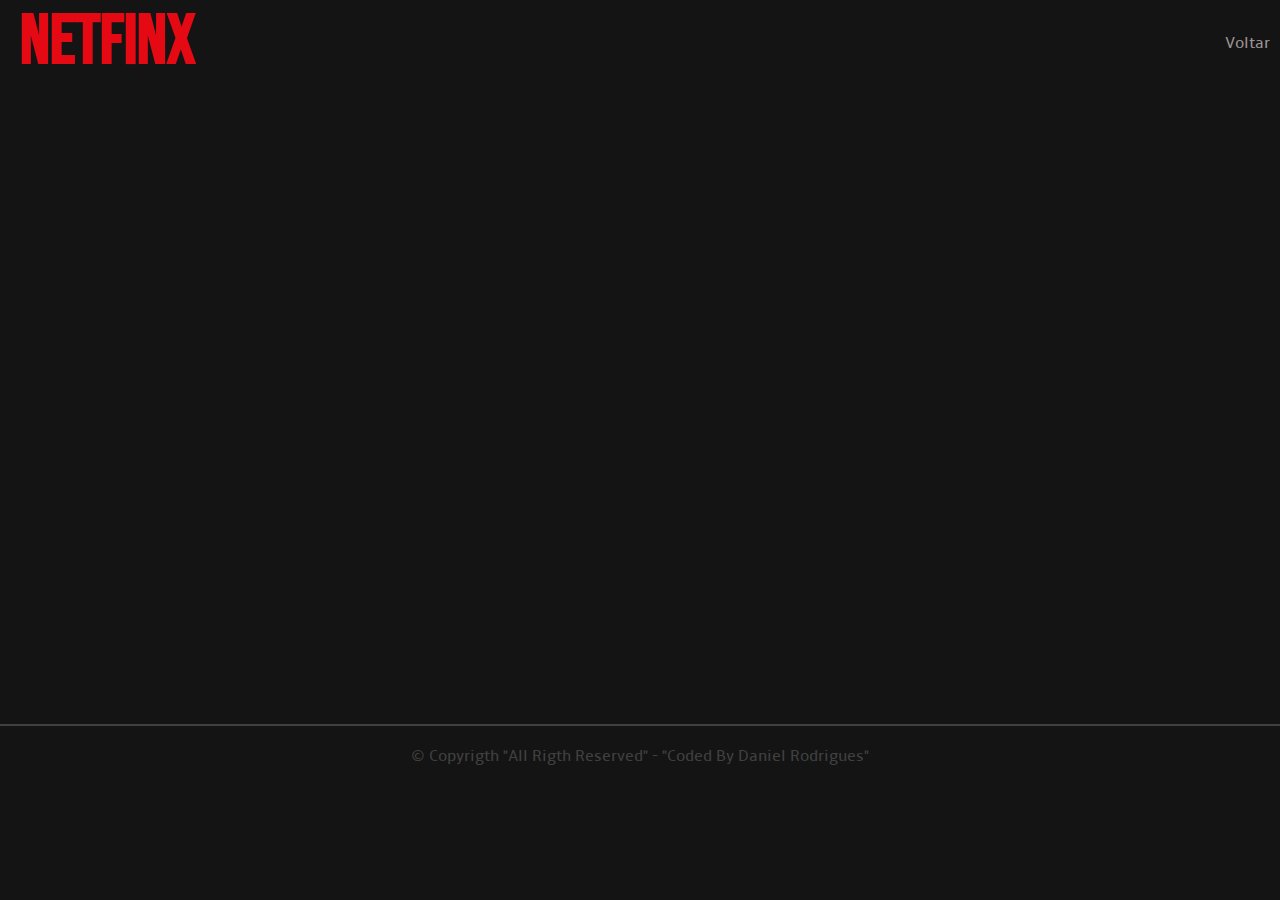
<file: stream.html>
<!DOCTYPE html>
<html lang="pt-br">
  <head>
    <meta charset="UTF-8" />
    <meta http-equiv="X-UA-Compatible" content="IE=edge" />
    <meta name="viewport" content="width=device-width, initial-scale=1.0" />
    <!--ICON-->
    <link rel="icon" type="imagem/png" href="img/icon-nf.png" />
    <!--CSS-->
    <link rel="stylesheet" href="css/main.css" />
    <link rel="stylesheet" href="css/responsive.css" />
    <title>Streaming Clone - Reprodução</title>
  </head>
  <body>
    <header>
      <div class="container">
        <h1 class="logo-nav">NETFINX</h1>
        <nav>
          <a class="nav-info" href="./index.html" target="_parent">Voltar</a>          
       </div>
       <div class="frame" >
        <iframe width="1120" height="630" src="https://www.youtube.com/embed/LiNIFDZb6BI" 
          title="YouTube video player" frameborder="0" allow="accelerometer; autoplay; clipboard-write; 
          encrypted-media; gyroscope; picture-in-picture" allowfullscreen>
        </iframe>
      </div>
      </header>

      <footer>
      <div class="line-div">
        <p class="p-color">
          &copy Copyrigth "All Rigth Reserved" - "Coded By Daniel Rodrigues"
        </p>
      </div>
    </footer>
  </body>
</html>
</file>
<file: css/main.css>
:root {
  --preto: #141414;
  --vermelho: #e50914;
}

* {
  margin: 0;
  padding: 0;
  box-sizing: border-box;
}

/*FONTS*/
@font-face {
  font-family: font-1;
  src: url("../fonts/BebasNeue-Regular.ttf");
}

@font-face {
  font-family: font-2;
  src: url("../fonts/Amble-Regular.ttf");
}

body {
  background: var(--preto);
  font-family: Font-2, "Times New Roman", Times, serif;
  color: #ffffff;
}

/*HEADER*/
header .container {
  margin-left: 20px;
  display: flex;
  flex-direction: row;
  align-items: center;
  justify-content: space-between;
}

.logo-nav {
  color: var(--vermelho);
  font-family: font-1, "Times New Roman", Times, serif;
  font-size: 70px;
}

header nav a {
  text-decoration: none;
  color: #9b9292;
  margin-right: 10px;
}

header nav a:hover {
  color: #fff;
}

/*MAIN*/
main .container {
  margin-left: 20px;
  width: 80%;
}

.movie-banner {
  display: flex;
  flex-direction: column;
  justify-content: center;
  background: linear-gradient(rgba(0, 0, 0, 0.5), rgba(0, 0, 0, 0.5) 100%),
    url("../img/postergrey.jpg");
  background-size: cover;
  height: 400px;
  font-size: 16px;
}

.description {
  margin-bottom: 40px;
}

.title {
  margin-top: 15%;
  font-size: 50px;
  font-family: font-2, "Times New Roman", Times, serif;
}

.banner-button {
  background-color: rgba(0, 0, 0, 0.5);
  border: none;
  color: #ffffff;
  width: 250px;
  padding: 15px 30px;
  margin-top: 10px;
  font-size: 13px;
  cursor: pointer;
  transition: 0.2s ease-in-out;
}

.banner-button:hover {
  background-color: #ffffff;
  color: #141414;
}

/*FONT AWESOME*/
.button-awes {
  margin-right: 10px;
}

/*CAROUSEL*/
.movie-size {
  display: block;
}

.carousel {
  margin-top: 10px;
}

.container-title {
  display: flex;
  align-items: center;
  justify-content: flex-start;
  font-family: Cambria, Cochin, Georgia, Times, "Times New Roman", serif;
  color: #9b9292;
}

.title-item {
  margin: 20px 0px 20px 20px;
}

.img-back {
  width: 40px;
  padding-left: 5px;
}

.line-div {
  border-top: 2px solid #404040;
  margin-top: 10px;
}

.p-color {
  padding: 20px;
  text-align: center;
  color: #404040;
}

.frame {
  display: flex;
  margin-left: 9vh;
  margin-right: 9vh;
  justify-content: center;
}
</file>
<file: css/responsive.css>
/*BANNER*/
@media screen and (max-width: 700px) {
  header .container {
    display: flex;
    flex-direction: column;
  }
}

@media screen and (min-width: 700px) {
  .description {
    width: 50%;
  }
}
</file>
